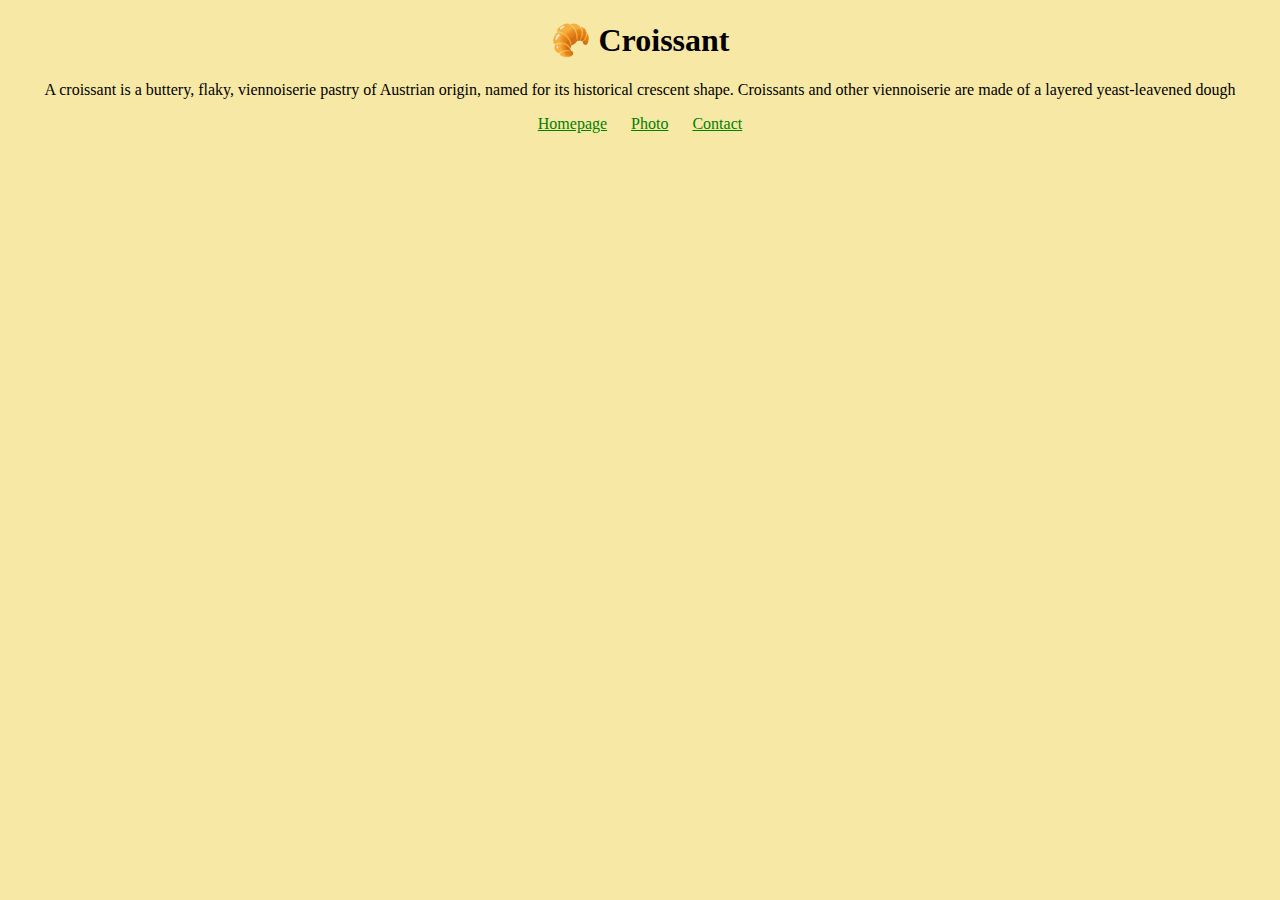
<file: index.html>
<!DOCTYPE html>
<html lang="en">
  <head>
    <meta charset="UTF-8" />
    <meta name="desriprtion" content="What is croissant?-croissant.com" />
    <meta name="viewport" content="width=device-width, initial-scale=1.0" />
    <title>🥐 Croissant</title>
    <link rel="stylesheet" href="/css/styles.css">
  </head>
  <body>
    <h1>🥐 Croissant</h1>
    <p></p>A croissant is a buttery, flaky, viennoiserie pastry of Austrian origin,
    named for its historical crescent shape. Croissants and other viennoiserie
    are made of a layered yeast-leavened dough</p>
    <div class="menu">
        <a href="/">Homepage</a>
        <a href="/about.html">Photo</a>
        <a href="/contact.html">Contact</a>
    </div>
  </body>
</html>
</file>
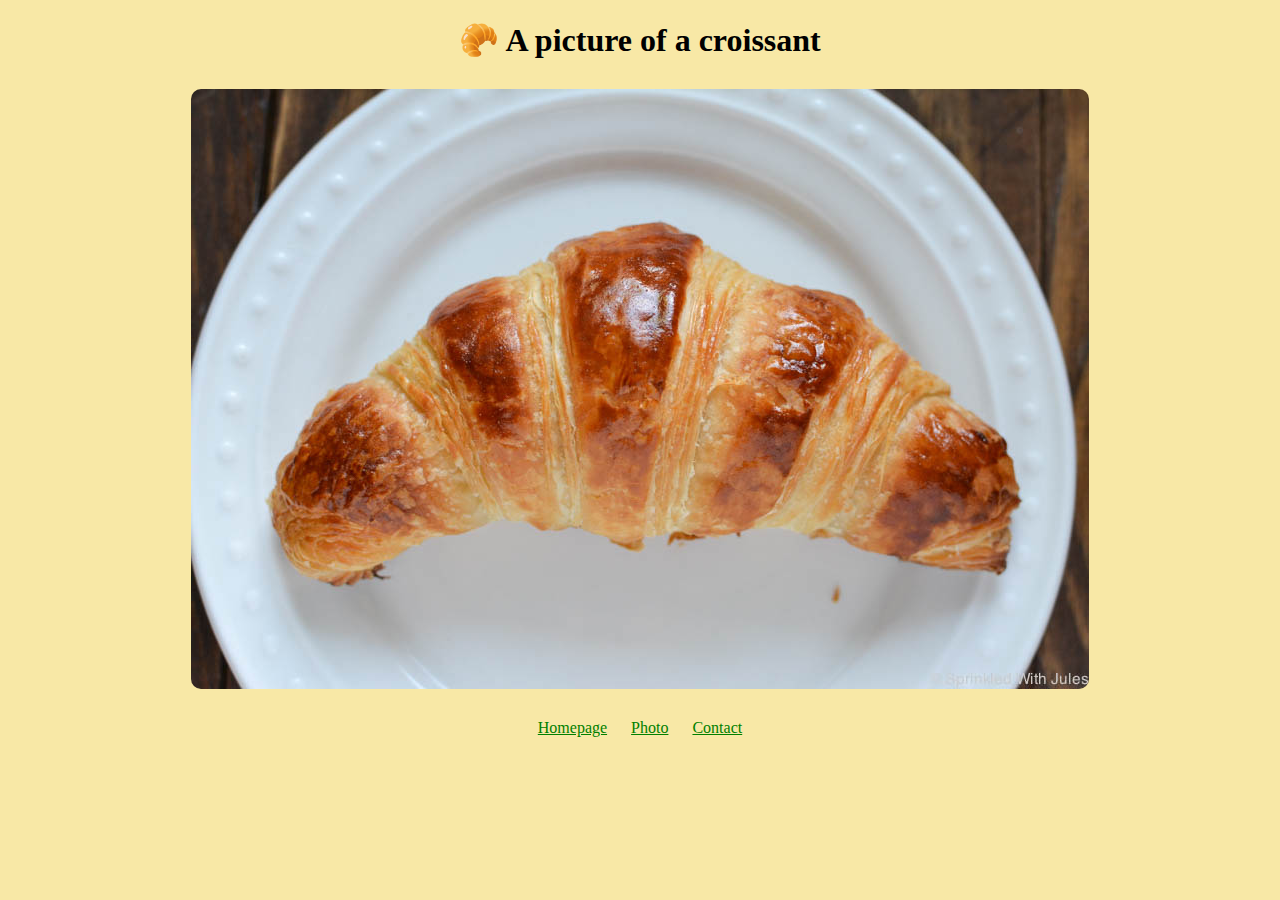
<file: about.html>
<!DOCTYPE html>
<html lang="en">
  <head>
    <meta charset="UTF-8" />
    <meta
      name="desriprtion"
      content="Perfect example of croissant-croissant.com"
    />
    <title>Perfect example of croissant-croissant.com</title>
    <link rel="stylesheet" href="/css/styles.css" />
  </head>
  <body>
    <h1>🥐 A picture of a croissant</h1>
    <img src="/images/croissant.jpg" class="croissant-img" alt="croissant" />
    <div class="menu">
      <a href="/">Homepage</a>
      <a href="/about.html">Photo</a>
      <a href="/contact.html">Contact</a>
    </div>
  </body>
</html>
</file>
<file: css/styles.css>
body {
  text-align: center;
  background: rgb(248, 232, 166);
}

.menu a {
  margin: 0 10px;
  color: green;
}

.croissant-img {
  display: block;
  margin: 30px auto;
  border-radius: 10px;
  max-width: 100%;
}

.contact-page {
  margin-top: 16px;
}
</file>
